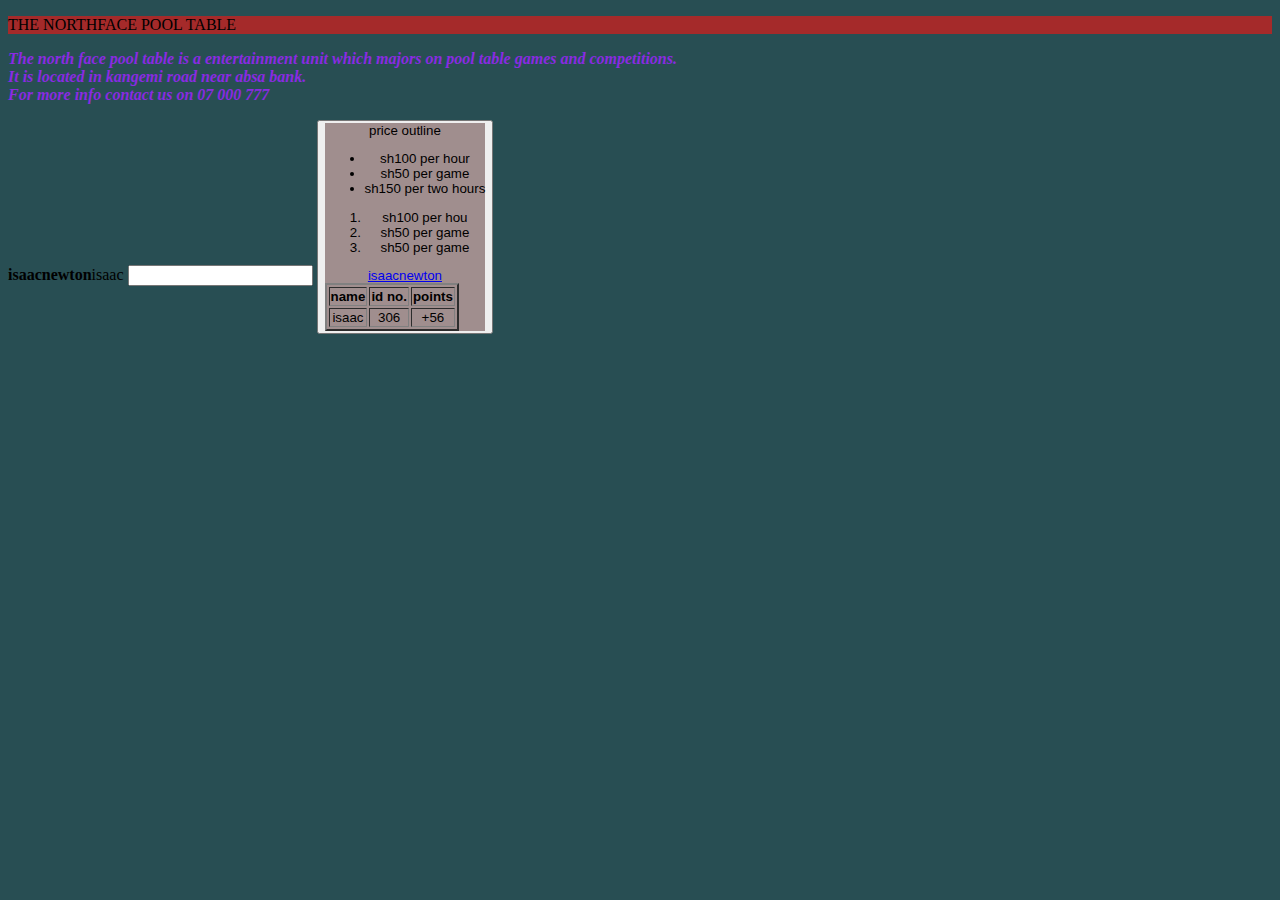
<file: isaac.html>
<!DOCTYPE html>
<html lang="en">
<head>
    <body style="background-color:rgb(40, 78, 83);"></body>
    <p style="background-color: brown;"
    <h1>THE NORTHFACE POOL TABLE</h1>
    <p style="color: blueviolet;"
    <P><b><i>The north face pool table is a entertainment unit which majors on pool table games and competitions.<br>
        It is located in kangemi road near absa bank.</br>For more info contact us on 07 000 777</b></i></P>
        <form action="authentication_page"> </form>
        <label for="isaac"><b>isaacnewton</b>isaac</label>
        <input type="submitt">
        <button type="password"place holder="isaac"newton="psw"required>
            <div style="background-color: rgb(160, 142, 142);white padding: 20px;"
            <h2>price outline</h2>
            <ul>
                <li>sh100 per hour</li>
                <li>sh50 per game</li>
                <li>sh150 per two hours</li>
            </ul>
            <ol>
                <li>sh100 per hou</li>
                <li>sh50 per game</li>
                <li>sh50 per game</li>
            </ol>
            <table border="2">
                <tr> 
                    <th>name</th>
                    <th>id no.</th>
                    <th>points</th>  
                </tr>
                <tr>
                    <td>isaac</td>
                    <td>306</td>
                    <td>+56</td>
                </tr>
                <a href="https://github.com/isaacnganga/isaac">isaacnewton</a>
    <meta charset="UTF-8">
    <meta name="viewport" content="width=device-width, initial-scale=1.0">
    <title>Document</title>
</head>
<body>
    
</body>
</html>
</file>
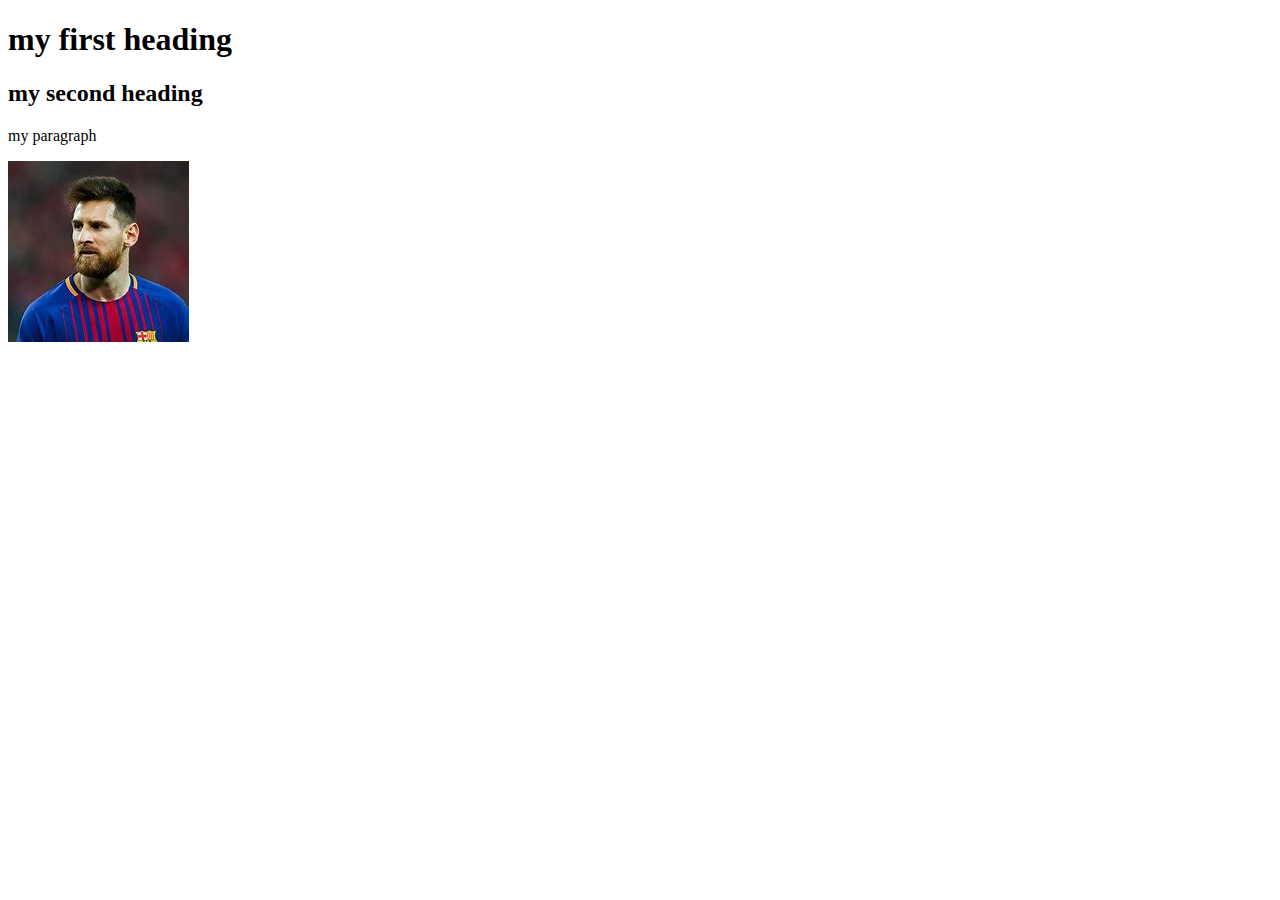
<file: Nganga.html>
<!DOCTYPE html>
<html lang="en">
<head>
    <meta charset="UTF-8">
    <meta name="viewport" content="width=device-width, initial-scale=1.0">
    <title>Document</title>
</head>
<h1>my first heading</h1>
<h2>my second heading</h2>
<body>
    <p>my paragraph</p>
    <img src="[data-uri]" alt="messi"width215>
    
</body>
</html>
</file>
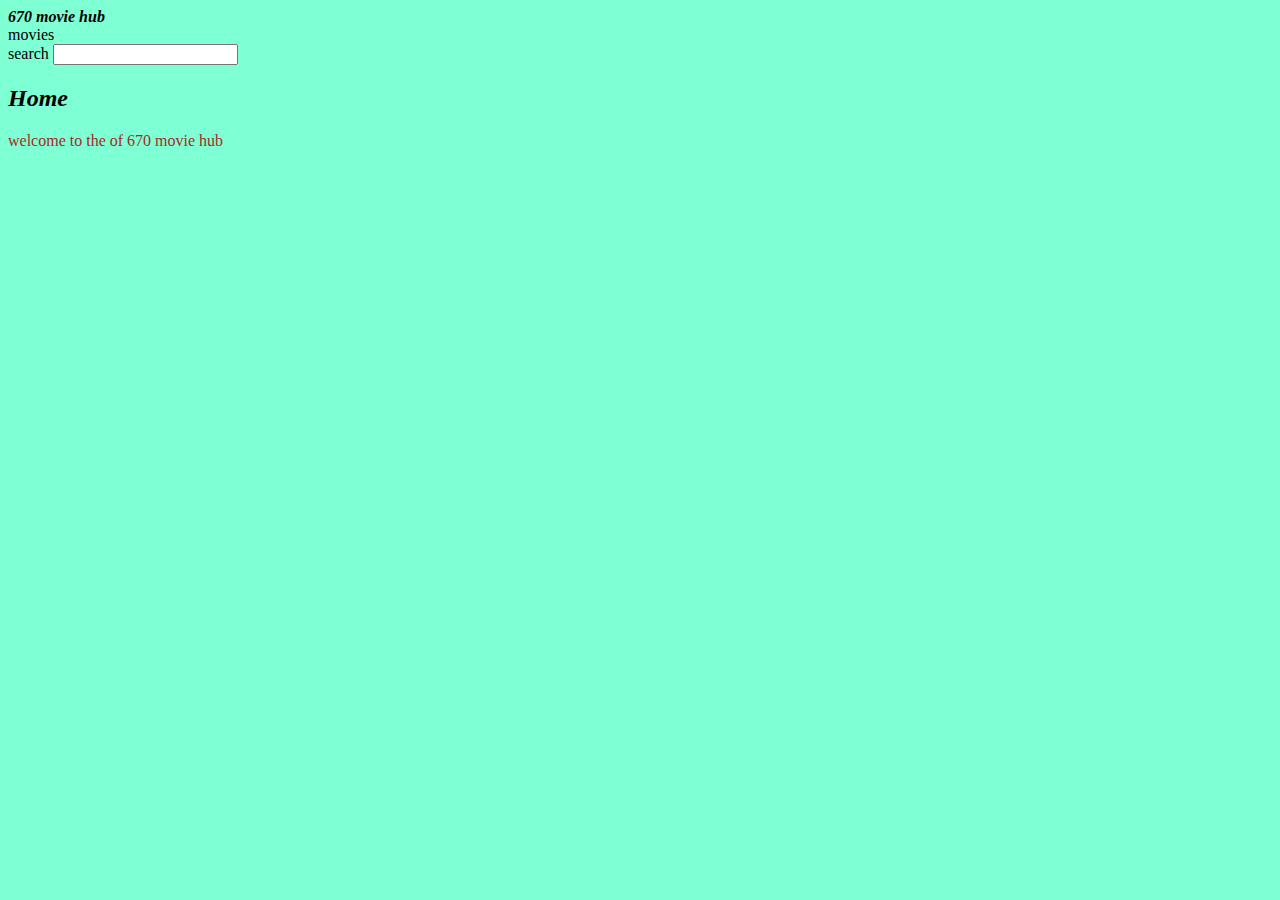
<file: my projects/ngash.html>
<!DOCTYPE html>
<html lang="en">
<head>
    <body style="background-color: aquamarine;"
    <p style="background-color: coral;"
        <h1><b><i>670 movie hub</b></i></h1>
        <form action="search">movies</form>
        <label for="isaac">search</label>
        <input type="search" name="movies" id="6700">
        <h2><b><i> Home</b></i></h2>  
    <meta charset="UTF-8">
    <meta name="viewport" content="width=device-width, initial-scale=1.0">
    <title>Document</title>
</head>
<body>
     <p style="color: brown;"
        <p>welcome to the  of 670 movie hub</p>
     
    
</body>
</html>
</file>
